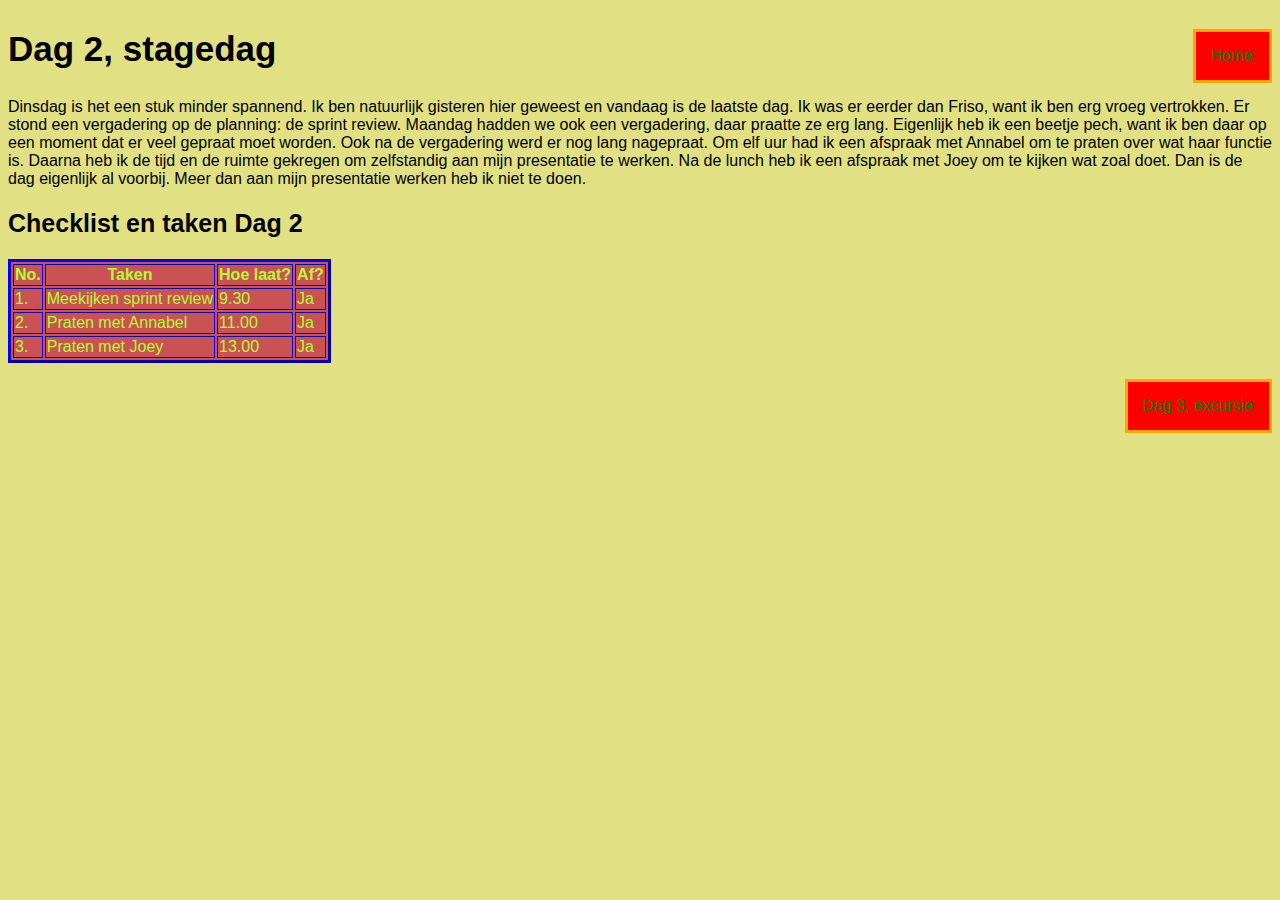
<file: dag2.html>
<!DOCTYPE html>
<html>

<head>
  <meta charset="utf-8">
  <meta name="viewport" content="width=device-width">
  <title>Verslag Inspiratieweek</title>
  <link href="style.css" rel="stylesheet" type="text/css" />
</head>
<body>
  <ul id="menu">
    <li id="tekst"><a href="index.html">Home</a></li>
  </ul>
  <h2 id="kop">Dag 2, stagedag</h2>
  <p id="tekst"></p>
  <p id="tekst">Dinsdag is het een stuk minder spannend. Ik ben natuurlijk gisteren hier geweest en vandaag is de laatste dag. Ik was er eerder dan Friso, want ik ben erg vroeg vertrokken. Er stond een vergadering op de planning: de sprint review. Maandag hadden we ook een vergadering, daar praatte ze erg lang. Eigenlijk heb ik een beetje pech, want ik ben daar op een moment dat er veel gepraat moet worden. Ook na de vergadering werd er nog lang nagepraat. Om elf uur had ik een afspraak met Annabel om te praten over wat haar functie is. Daarna heb ik de tijd en de ruimte gekregen om zelfstandig aan mijn presentatie te werken. Na de lunch heb ik een afspraak met Joey om te kijken wat zoal doet. Dan is de dag eigenlijk al voorbij. Meer dan aan mijn presentatie werken heb ik niet te doen.</p>


  
  <h2 id="kop2">Checklist en taken Dag 2</h2>
  <table id="tabel" border="3px">
    <tr>
      <th>No.</th>
      <th>Taken</th>
      <th>Hoe laat?</th>
      <th>Af?</th>
    </tr>
    <tr>
      <td>1.</td>
      <td>Meekijken sprint review</td>
      <td>9.30</td>
      <td>Ja</td>
    </tr>
    <tr>
      <td>2.</td>
      <td>Praten met Annabel</td>
      <td>11.00</td>
      <td>Ja</td>
    </tr>
    <tr>
      <td>3.</td>
      <td>Praten met Joey</td>
      <td>13.00</td>
      <td>Ja</td>
    </tr>
  </table>

  <ul id="menu">
    <li id="tekst"><a href="dag3.html">Dag 3, excursie</a></li>
  </ul>


</html>
</file>
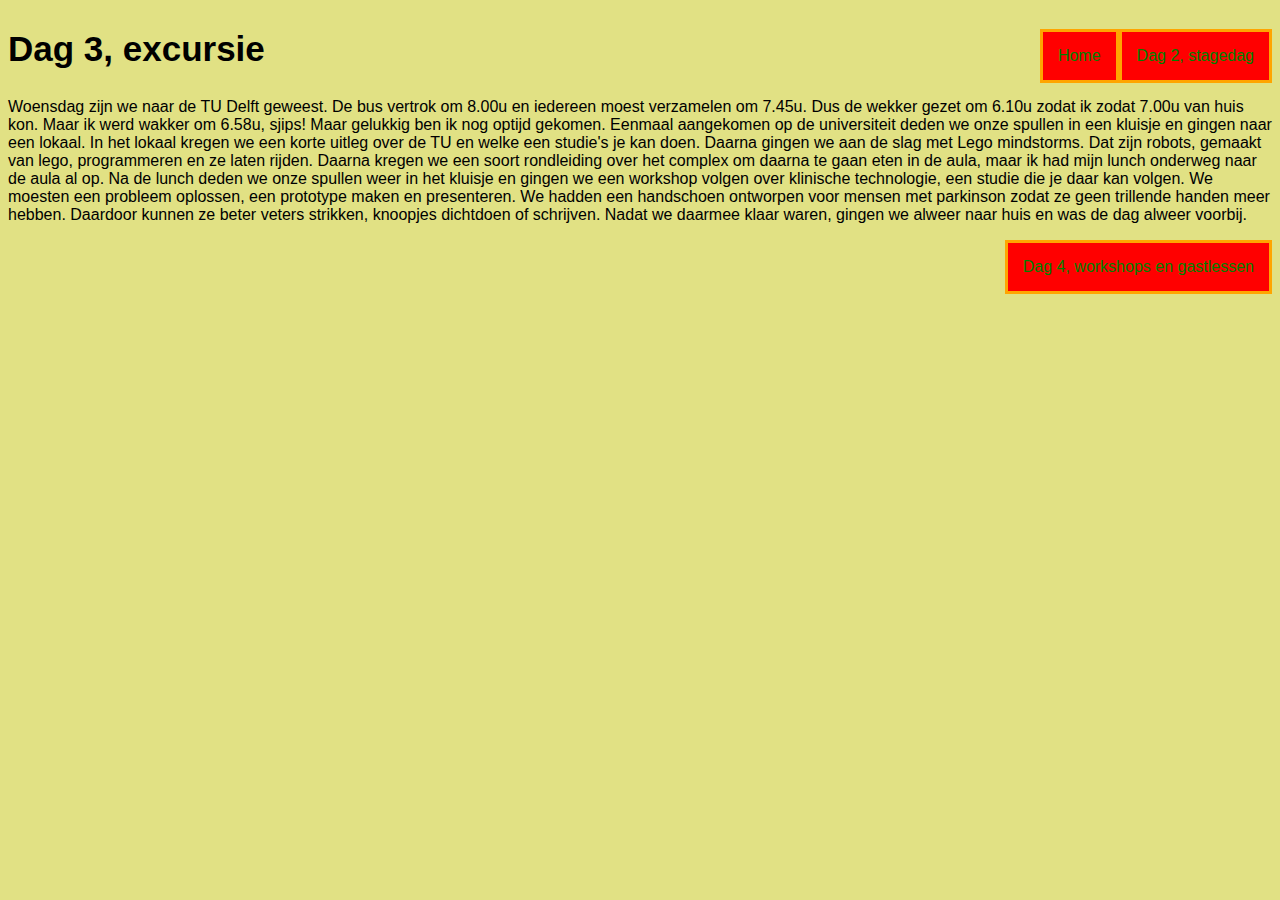
<file: dag3.html>
<!DOCTYPE html>
<html>

<head>
  <meta charset="utf-8">
  <meta name="viewport" content="width=device-width">
  <title>Verslag Inspiratieweek</title>
  <link href="style.css" rel="stylesheet" type="text/css" />
</head>
<body>
  <ul id="menu">
    <li id="tekst"><a href="dag2.html">Dag 2, stagedag</a></li>
    <li id="tekst"><a href="index.html">Home</a></li>
  </ul>
  <h2 id="kop">Dag 3, excursie</h2>
  <p id="tekst"></p>
  <p id="tekst">Woensdag zijn we naar de TU Delft geweest. De bus vertrok om 8.00u en iedereen moest verzamelen om 7.45u. Dus de wekker gezet om 6.10u zodat ik zodat 7.00u van huis kon. Maar ik werd wakker om 6.58u, sjips! Maar gelukkig ben ik nog optijd gekomen. Eenmaal aangekomen op de universiteit deden we onze spullen in een kluisje en gingen naar een lokaal. In het lokaal kregen we een korte uitleg over de TU en welke een studie's je kan doen. Daarna gingen we aan de slag met Lego mindstorms. Dat zijn robots, gemaakt van lego, programmeren en ze laten rijden. Daarna kregen we een soort rondleiding over het complex om daarna te gaan eten in de aula, maar ik had mijn lunch onderweg naar de aula al op. Na de lunch deden we onze spullen weer in het kluisje en gingen we een workshop volgen over klinische technologie, een studie die je daar kan volgen. We moesten een probleem oplossen, een prototype maken en presenteren. We hadden een handschoen ontworpen voor mensen met parkinson zodat ze geen trillende handen meer hebben. Daardoor kunnen ze beter veters strikken, knoopjes dichtdoen of schrijven. Nadat we daarmee klaar waren, gingen we alweer naar huis en was de dag alweer voorbij.</p>


  <ul id="menu">
    <li id="tekst"><a href="dag4.html">Dag 4, workshops en gastlessen</a></li>
  </ul>


</html>
</file>
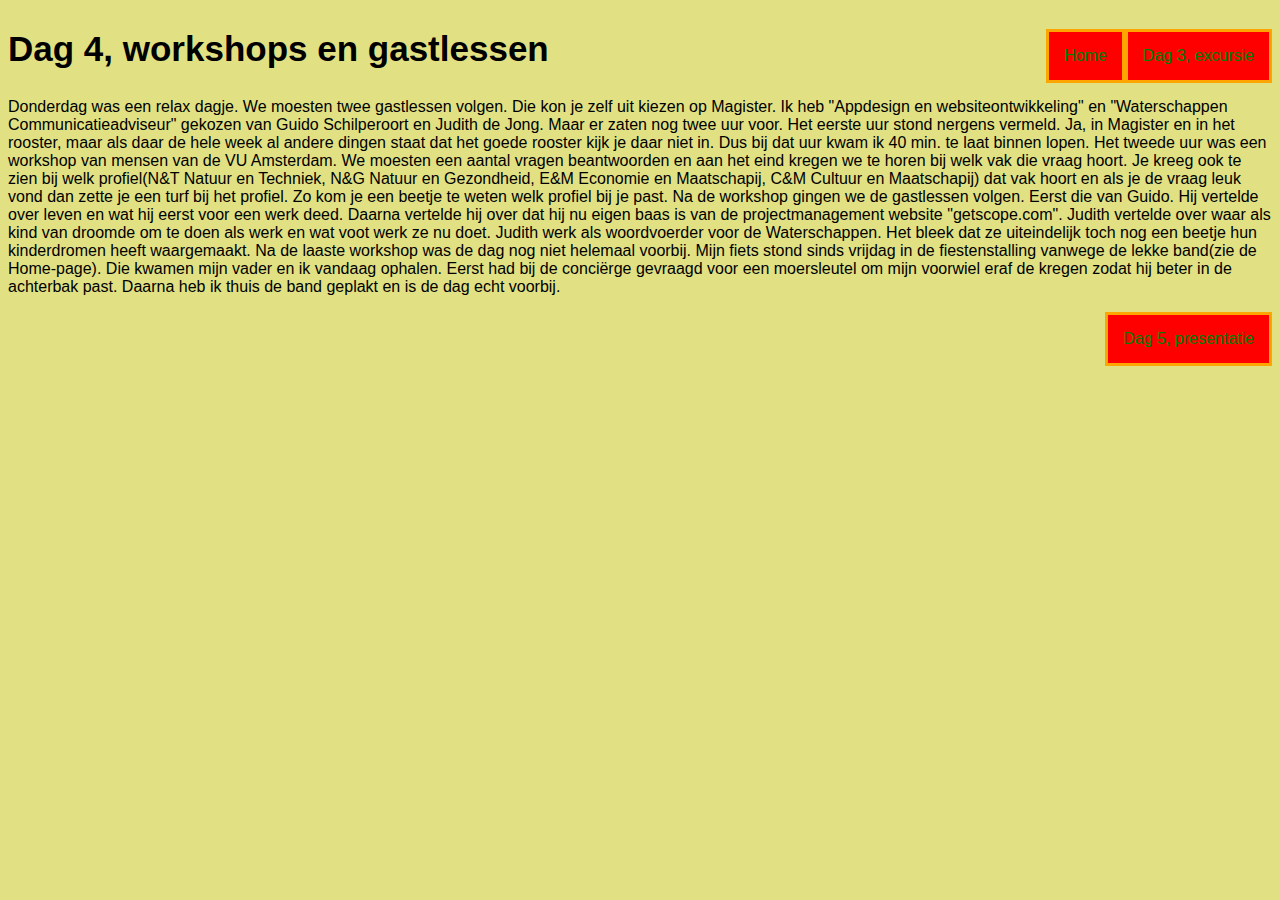
<file: dag4.html>
<!DOCTYPE html>
<html>

<head>
  <meta charset="utf-8">
  <meta name="viewport" content="width=device-width">
  <title>Verslag Inspiratieweek</title>
  <link href="style.css" rel="stylesheet" type="text/css" />
</head>
<body>
  <ul id="menu">
    <li id="tekst"><a href="dag3.html">Dag 3, excursie</a></li>
    <li id="tekst"><a href="index.html">Home</a></li>    
  </ul>
  <h2 id="kop">Dag 4, workshops en gastlessen</h2>
  <p id="tekst"></p>
  <p id="tekst">Donderdag was een relax dagje. We moesten twee gastlessen volgen. Die kon je zelf uit kiezen op Magister. Ik heb  "Appdesign en websiteontwikkeling" en "Waterschappen Communicatieadviseur" gekozen van Guido Schilperoort en Judith de Jong. Maar er zaten nog twee uur voor. Het eerste uur stond nergens vermeld. Ja, in Magister en in het rooster, maar als daar de hele week al andere dingen staat dat het goede rooster kijk je daar niet in. Dus bij dat uur kwam ik 40 min. te laat binnen lopen. Het tweede uur was een workshop van mensen van de VU Amsterdam. We moesten een aantal vragen beantwoorden en aan het eind kregen we te horen bij welk vak die vraag hoort. Je kreeg ook te zien bij welk profiel(N&T Natuur en Techniek, N&G Natuur en Gezondheid, E&M Economie en Maatschapij, C&M Cultuur en Maatschapij) dat vak hoort en als je de vraag leuk vond dan zette je een turf bij het profiel. Zo kom je een beetje te weten welk profiel bij je past.  Na de workshop gingen we de gastlessen volgen. Eerst die van Guido. Hij vertelde over leven en wat hij eerst voor een werk deed. Daarna vertelde hij over dat hij nu eigen baas is van de projectmanagement website "getscope.com". Judith vertelde over waar als kind van droomde om te doen als werk en wat voot werk ze nu doet. Judith werk als woordvoerder voor de Waterschappen. Het bleek dat ze uiteindelijk toch nog een beetje hun kinderdromen heeft waargemaakt. Na de laaste workshop was de dag nog niet helemaal voorbij. Mijn fiets stond sinds vrijdag in de fiestenstalling vanwege de lekke band(zie de Home-page). Die kwamen mijn vader en ik vandaag ophalen. Eerst had bij de conciërge gevraagd voor een moersleutel om mijn voorwiel eraf de kregen zodat hij beter in de achterbak past. Daarna heb ik thuis de band geplakt en is de dag echt voorbij.</p>


  <ul id="menu">
    <li id="tekst"><a href="dag5.html">Dag 5, presentatie</a></li>
  </ul>


</html>
</file>
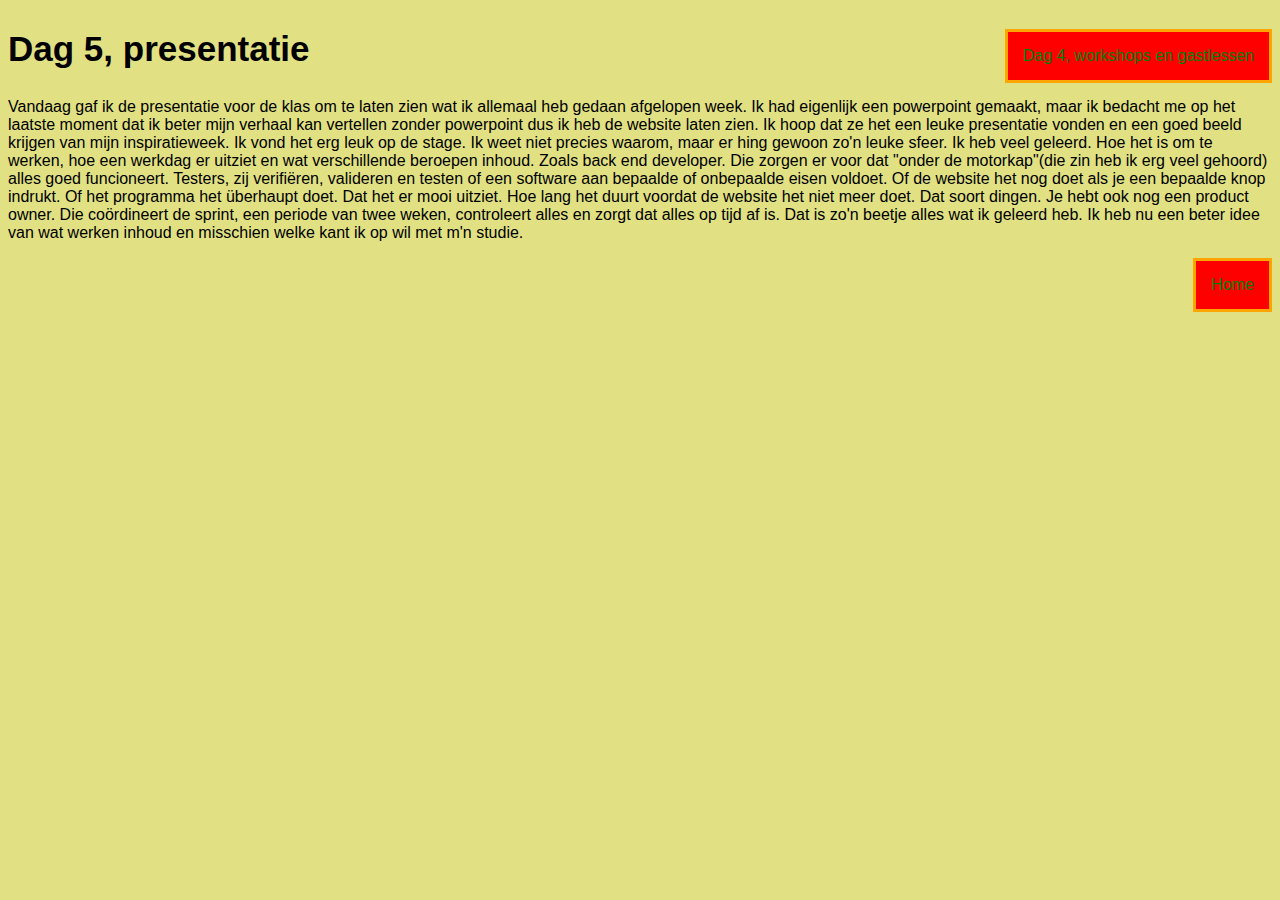
<file: dag5.html>
<!DOCTYPE html>
<html>

<head>
  <meta charset="utf-8">
  <meta name="viewport" content="width=device-width">
  <title>Verslag Inspiratieweek</title>
  <link href="style.css" rel="stylesheet" type="text/css" />
</head>
<body>
  <ul id="menu">
    <li id="tekst"><a href="dag4.html">Dag 4, workshops en gastlessen</a></li>
  </ul>
  <h2 id="kop">Dag 5, presentatie</h2>
  <p id="tekst"></p>
  <p id="tekst">Vandaag gaf ik de presentatie voor de klas om te laten zien wat ik allemaal heb gedaan afgelopen week. Ik had eigenlijk een powerpoint gemaakt, maar ik bedacht me op het laatste moment dat ik beter mijn verhaal kan vertellen zonder powerpoint dus ik heb de website laten zien. Ik hoop dat ze het een leuke presentatie vonden en een goed beeld krijgen van mijn inspiratieweek. Ik vond het erg leuk op de stage. Ik weet niet precies waarom, maar er hing gewoon zo'n leuke sfeer. Ik heb veel geleerd. Hoe het is om te werken, hoe een werkdag er uitziet en wat verschillende beroepen inhoud. Zoals back end developer. Die zorgen er voor dat "onder de motorkap"(die zin heb ik erg veel gehoord) alles goed funcioneert. Testers, zij verifiëren, valideren en testen of een software aan bepaalde of onbepaalde eisen voldoet. Of de website het nog doet als je een bepaalde knop indrukt. Of het programma het überhaupt doet. Dat het er mooi uitziet. Hoe lang het duurt voordat de website het niet meer doet. Dat soort dingen. Je hebt ook nog een product owner. Die coördineert de sprint, een periode van twee weken, controleert alles en zorgt dat alles op tijd af is. Dat is zo'n beetje alles wat ik geleerd heb. Ik heb nu een beter idee van wat werken inhoud en misschien welke kant ik op wil met m'n studie.</p>

  <ul id="menu">
    <li id="tekst"><a href="index.html">Home</a></li>
  </ul>


</html>
</file>
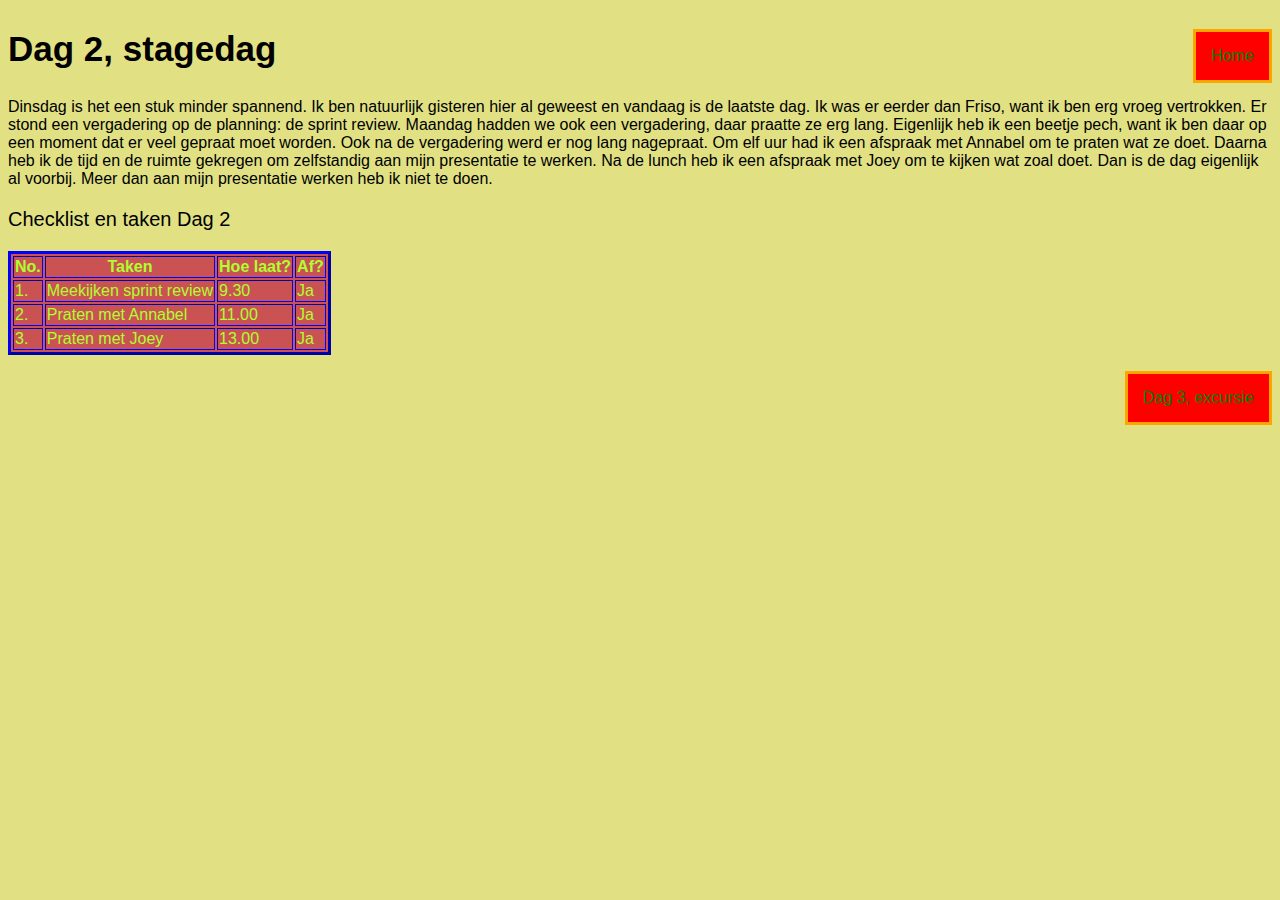
<file: Verslag Inspiratieweek/dag2.html>
<!DOCTYPE html>
<html>

<head>
  <meta charset="utf-8">
  <meta name="viewport" content="width=device-width">
  <title>Verslag Inspiratieweek</title>
  <link href="style.css" rel="stylesheet" type="text/css" />
</head>
<body>
  <ul id="menu">
    <li id="tekst"><a href="index.html">Home</a></li>
  </ul>
  <h2 id="kop">Dag 2, stagedag</h2>
  <p id="tekst"></p>
  <p id="tekst">Dinsdag is het een stuk minder spannend. Ik ben natuurlijk gisteren hier al geweest en vandaag is de laatste dag. Ik was er eerder dan Friso, want ik ben erg vroeg vertrokken. Er stond een vergadering op de planning: de sprint review. Maandag hadden we ook een vergadering, daar praatte ze erg lang. Eigenlijk heb ik een beetje pech, want ik ben daar op een moment dat er veel gepraat moet worden. Ook na de vergadering werd er nog lang nagepraat. Om elf uur had ik een afspraak met Annabel om te praten wat ze doet. Daarna heb ik de tijd en de ruimte gekregen om zelfstandig aan mijn presentatie te werken. Na de lunch heb ik een afspraak met Joey om te kijken wat zoal doet. Dan is de dag eigenlijk al voorbij. Meer dan aan mijn presentatie werken heb ik niet te doen.</p>

  <p id="kop3">Checklist en taken Dag 2</p>
  <table id="tabel" border="3px">
    <tr>
      <th>No.</th>
      <th>Taken</th>
      <th>Hoe laat?</th>
      <th>Af?</th>
    </tr>
    <tr>
      <td>1.</td>
      <td>Meekijken sprint review</td>
      <td>9.30</td>
      <td>Ja</td>
    </tr>
    <tr>
      <td>2.</td>
      <td>Praten met Annabel</td>
      <td>11.00</td>
      <td>Ja</td>
    </tr>
    <tr>
      <td>3.</td>
      <td>Praten met Joey</td>
      <td>13.00</td>
      <td>Ja</td>
    </tr>
  </table>

  <ul id="menu">
    <li id="tekst"><a href="dag3.html">Dag 3, excursie</a></li>
  </ul>

  <script src="https://replit.com/public/js/replit-badge-v2.js" theme="dark" position="bottom-left"></script>
</body>

</html>
</file>
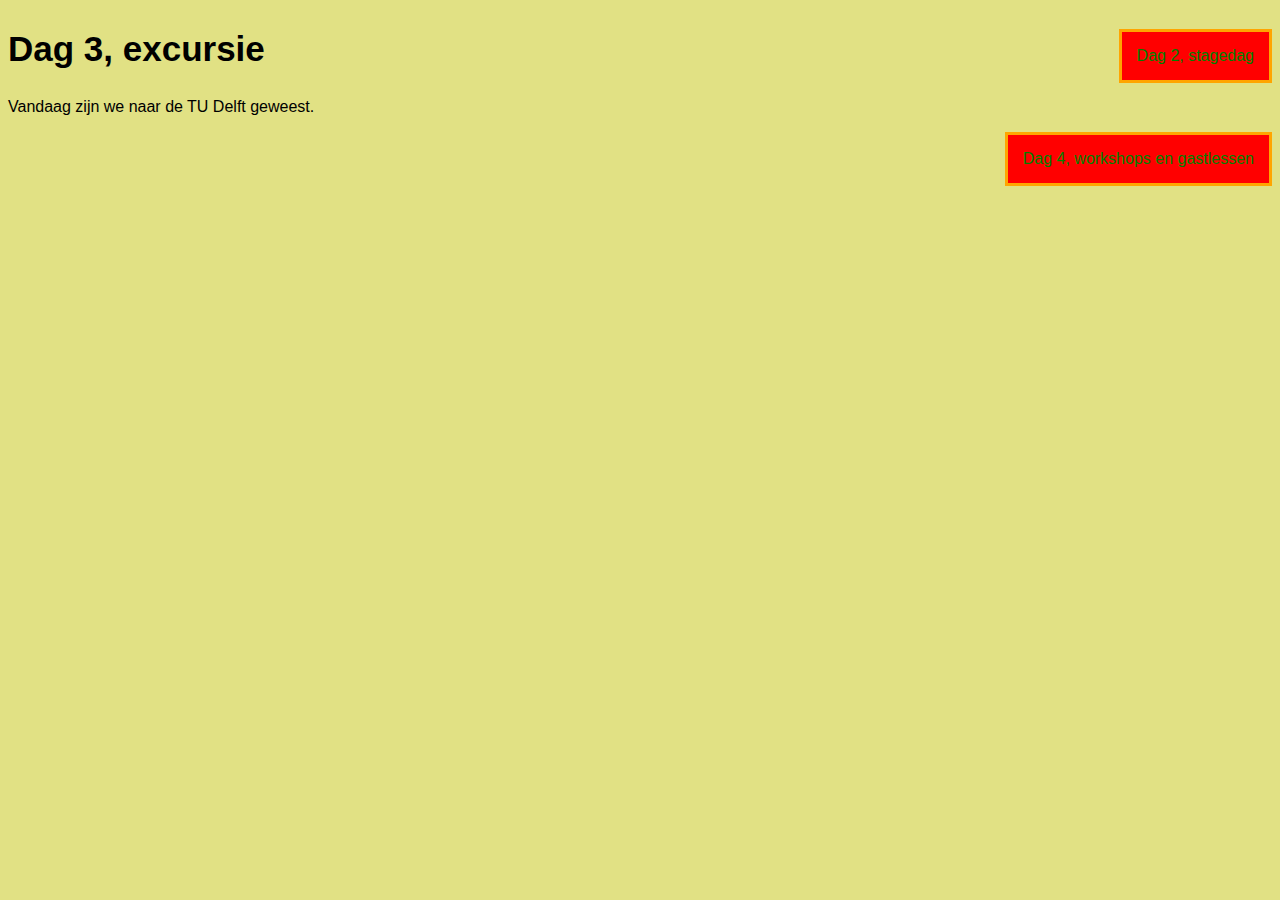
<file: Verslag Inspiratieweek/dag3.html>
<!DOCTYPE html>
<html>

<head>
  <meta charset="utf-8">
  <meta name="viewport" content="width=device-width">
  <title>Verslag Inspiratieweek</title>
  <link href="style.css" rel="stylesheet" type="text/css" />
</head>
<body>
  <ul id="menu">
    <li id="tekst"><a href="dag2.html">Dag 2, stagedag</a></li>
  </ul>
  <h2 id="kop">Dag 3, excursie</h2>
  <p id="tekst"></p>
  <p id="tekst">Vandaag zijn we naar de TU Delft geweest.</p>


  <ul id="menu">
    <li id="tekst"><a href="dag4.html">Dag 4, workshops en gastlessen</a></li>
  </ul>

  <script src="https://replit.com/public/js/replit-badge-v2.js" theme="dark" position="bottom-left"></script>
</body>

</html>
</file>
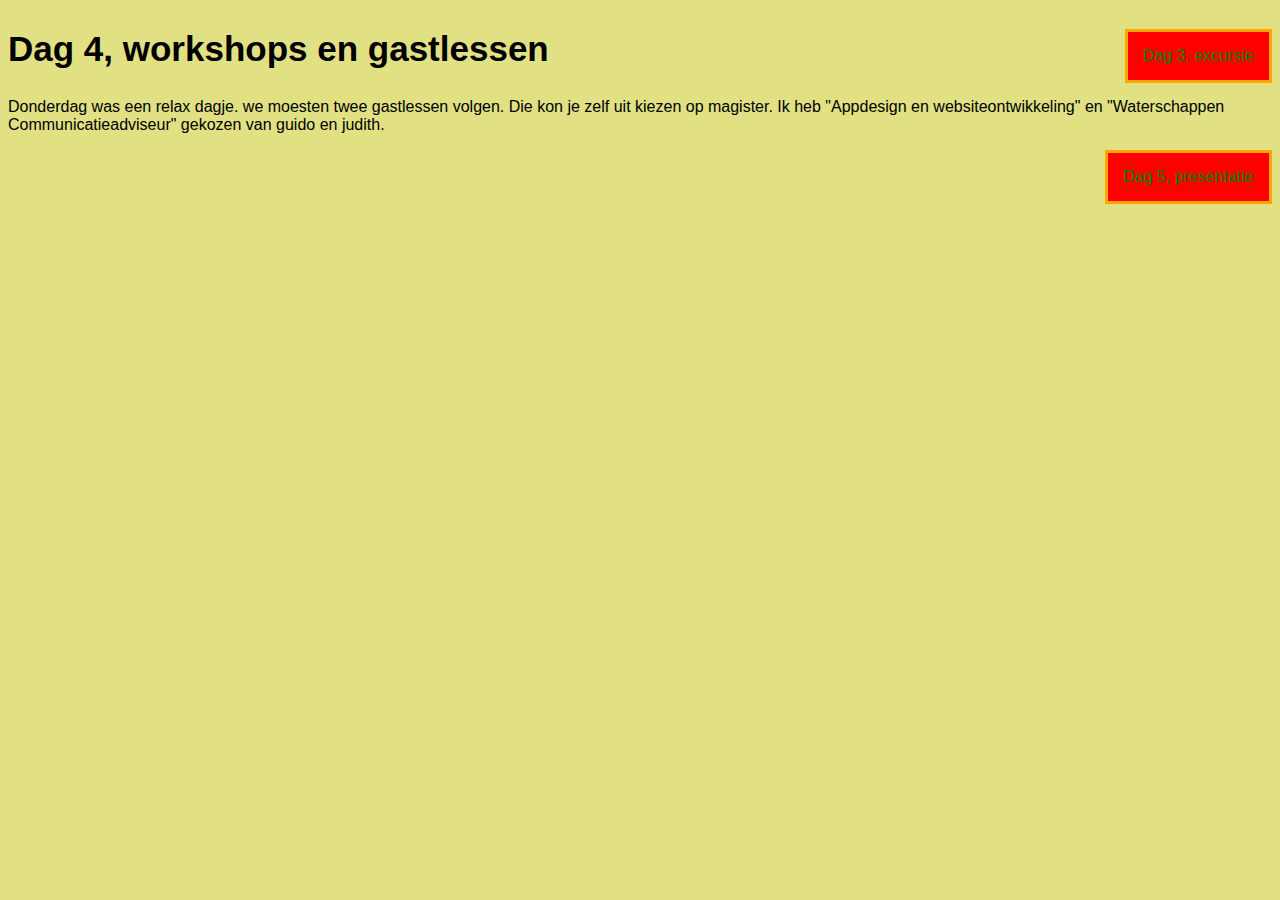
<file: Verslag Inspiratieweek/dag4.html>
<!DOCTYPE html>
<html>

<head>
  <meta charset="utf-8">
  <meta name="viewport" content="width=device-width">
  <title>Verslag Inspiratieweek</title>
  <link href="style.css" rel="stylesheet" type="text/css" />
</head>
<body>
  <ul id="menu">
    <li id="tekst"><a href="dag3.html">Dag 3, excursie</a></li>
  </ul>
  <h2 id="kop">Dag 4, workshops en gastlessen</h2>
  <p id="tekst"></p>
  <p id="tekst">Donderdag was een relax dagje. we moesten twee gastlessen volgen. Die kon je zelf uit kiezen op magister. Ik heb  "Appdesign en websiteontwikkeling" en "Waterschappen Communicatieadviseur" gekozen van guido en judith.</p>


  <ul id="menu">
    <li id="tekst"><a href="dag5.html">Dag 5, presentatie</a></li>
  </ul>

  <script src="https://replit.com/public/js/replit-badge-v2.js" theme="dark" position="left"></script>
</body>

</html>
</file>
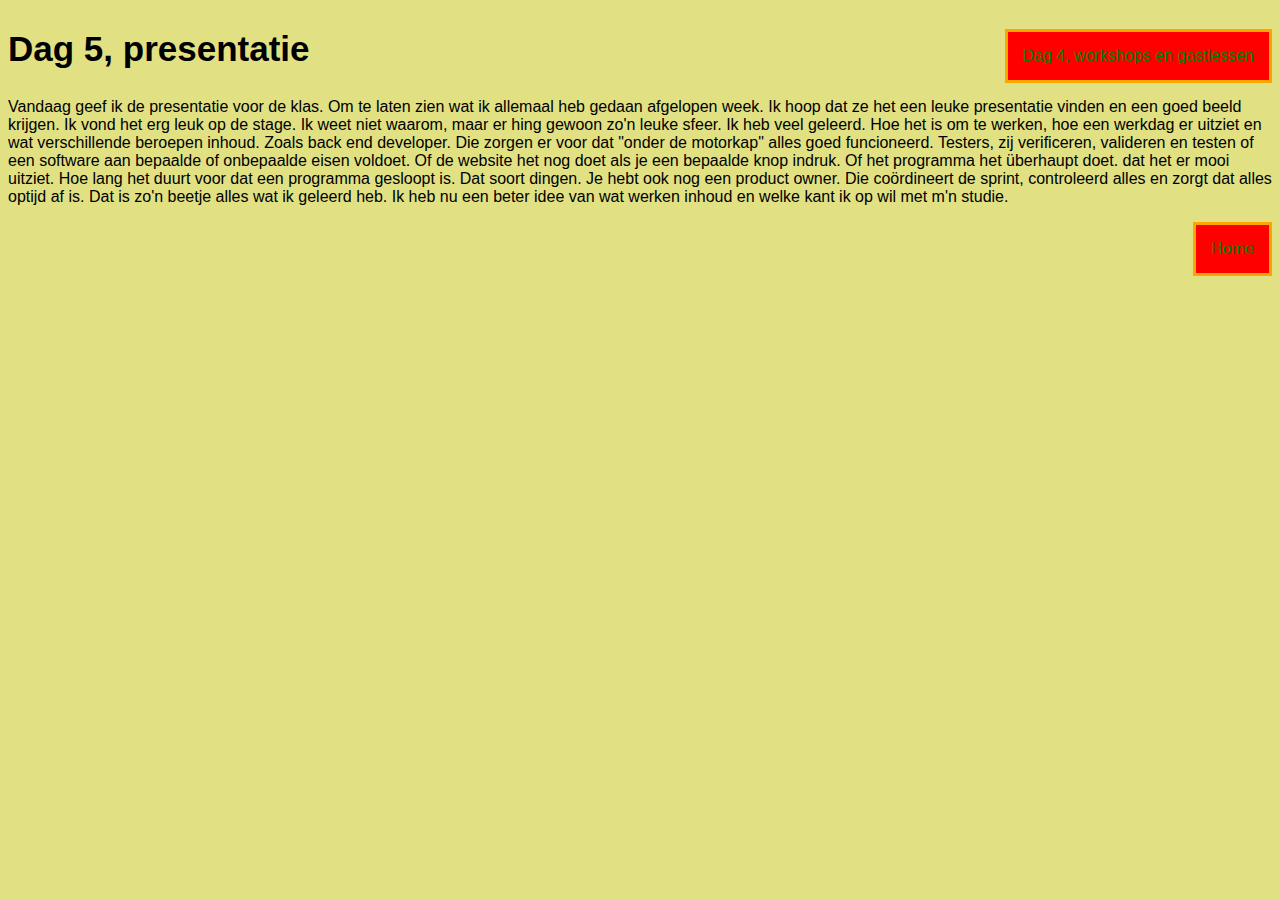
<file: Verslag Inspiratieweek/dag5.html>
<!DOCTYPE html>
<html>

<head>
  <meta charset="utf-8">
  <meta name="viewport" content="width=device-width">
  <title>Verslag Inspiratieweek</title>
  <link href="style.css" rel="stylesheet" type="text/css" />
</head>
<body>
  <ul id="menu">
    <li id="tekst"><a href="dag4.html">Dag 4, workshops en gastlessen</a></li>
  </ul>
  <h2 id="kop">Dag 5, presentatie</h2>
  <p id="tekst"></p>
  <p id="tekst">Vandaag geef ik de presentatie voor de klas. Om te laten zien wat ik allemaal heb gedaan afgelopen week. Ik hoop dat ze het een leuke presentatie vinden en een goed beeld krijgen. Ik vond het erg leuk op de stage. Ik weet niet waarom, maar er hing gewoon zo'n leuke sfeer. Ik heb veel geleerd. Hoe het is om te werken, hoe een werkdag er uitziet en wat verschillende beroepen inhoud. Zoals back end developer. Die zorgen er voor dat "onder de motorkap" alles goed funcioneerd. Testers, zij verificeren, valideren en testen of een software aan bepaalde of onbepaalde eisen voldoet. Of de website het nog doet als je een bepaalde knop indruk. Of het programma het überhaupt doet. dat het er mooi uitziet. Hoe lang het duurt voor dat een programma gesloopt is. Dat soort dingen. Je hebt ook nog een product owner. Die coördineert de sprint, controleerd alles en zorgt dat alles optijd af is. Dat is zo'n beetje alles wat ik geleerd heb. Ik heb nu een beter idee van wat werken inhoud en welke kant ik op wil met m'n studie.</p>

  <ul id="menu">
    <li id="tekst"><a href="index.html">Home</a></li>
  </ul>

  <script src="https://replit.com/public/js/replit-badge-v2.js" theme="dark" position="bottom-left"></script>
</body>

</html>
</file>
<file: style.css>
html {
  height: 100%;
  width: 100%;
}

#tekst {
  font-size: 16px;
  font-family: Arial, Helvetica, sans-serif;
}

#kop {
  font-size: 35px;
  font-family: Arial, Helvetica, sans-serif;
}

#kop2 {
  font-size: 25px;
  font-family: Arial, Helvetica, sans-serif;
}

#tabel {
  font-size: 16px;
  font-family: Arial, Helvetica, sans-serif;
  border-color: blue;
  color: greenyellow;
  background-color: #cb5252;
}

#menu li {
  display: inline;
  float: right;
  border: 3px solid orange;
  background-color: #ff0000;
  overflow: hidden;
  margin: 0px;
  padding: 0px;
}


#menu a {
  color: #008000;
  text-decoration: none;
  display: block;
  padding: 15px;
}

#menu a:hover {
  color: #220080;
  background-color: #ffff00;
  font-size: 25px;
}

img {
  float: right;
}

body {
  background-color: #e1e184;
}
</file>
<file: Verslag Inspiratieweek/style.css>
html {
  height: 100%;
  width: 100%;
}

#tekst {
  font-size: 16px;
  font-family: Arial, Helvetica, sans-serif;
}

#kop {
  font-size: 35px;
  font-family: Arial, Helvetica, sans-serif;
}

#kop2 {
  font-size: 25px;
  font-family: Arial, Helvetica, sans-serif;
}

#kop3 {
  font-size: 20px;
  font-family: Arial, Helvetica, sans-serif;
}

#tabel {
  font-size: 16px;
  font-family: Arial, Helvetica, sans-serif;
  border-color: blue;
  color: greenyellow;
  background-color: #cb5252;
}

#menu li {
  display: inline;
  float: right;
  border: 3px solid orange;
  background-color: #ff0000;
  overflow: hidden;
  margin: 0px;
  padding: 0px;
}


#menu a {
  color: #008000;
  text-decoration: none;
  display: block;
  padding: 15px;
}

#menu a:hover {
  color: #220080;
  background-color: #ffff00;
  font-size: 25px;
}

img {
  float: right;
}

body {
  background-color: #e1e184;
}
</file>
